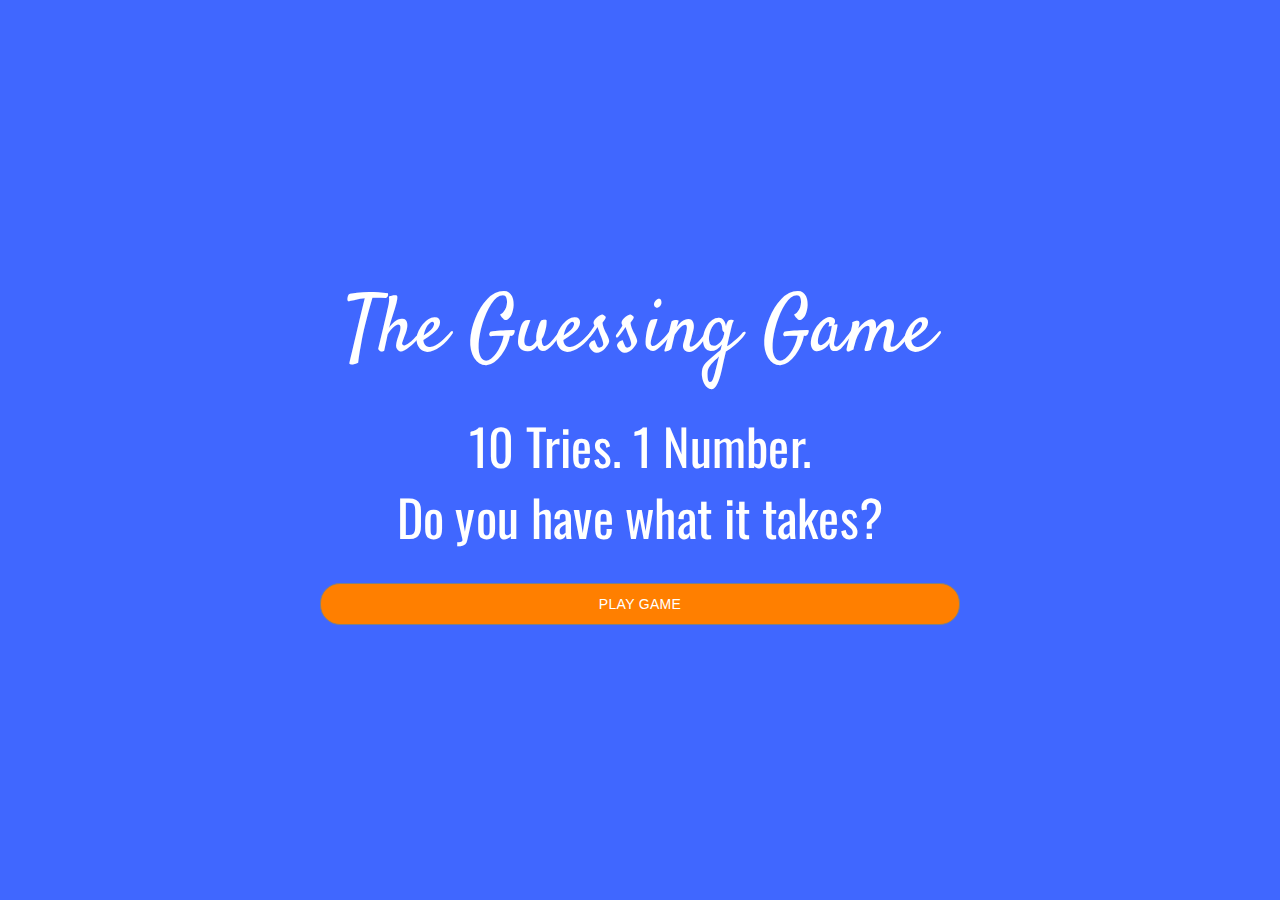
<file: numbers_game/index.html>
<!DOCTYPE html>
<html>
<head>
    <meta charset="utf-8">

    <title>Number guessing game</title>
    <link href="https://maxcdn.bootstrapcdn.com/bootstrap/3.3.7/css/bootstrap.min.css" rel="stylesheet" integrity="sha384-BVYiiSIFeK1dGmJRAkycuHAHRg32OmUcww7on3RYdg4Va+PmSTsz/K68vbdEjh4u" crossorigin="anonymous">
    <link href="https://maxcdn.bootstrapcdn.com/font-awesome/4.7.0/css/font-awesome.min.css" rel="stylesheet" integrity="sha384-wvfXpqpZZVQGK6TAh5PVlGOfQNHSoD2xbE+QkPxCAFlNEevoEH3Sl0sibVcOQVnN" crossorigin="anonymous">
    <link href="https://fonts.googleapis.com/css?family=Satisfy|Oswald" rel="stylesheet">
    <link rel="stylesheet" href="styles.min.css">

    <style>

        .lastResult {
            color: white;
            padding: 3px;
        }
    </style>
</head>

<body>
    <section class="game_overlay">
        <div class="start_overlay">
            <div class="overlay_block">
                
                <div class="overlay_game_title">The Guessing Game</div>
                <div class="overlay_text_block">
                    <div class="overlay_text">10 Tries. 1 Number.</div>
                    <div class="overlay_text">Do you have what it takes?</div>
                </div>

                <div class="start_button">
                    <span>Play Game</span>
                </div>
                
            </div>
        </div>
        <div class="danger_overlay displayNone">
            <div class="overlay_block">
                
                <div class="overlay_game_title">The Guessing Game</div>
                <div class="overlay_text_block">
                    <div class="overlay_text">10 Tries. 1 Number.</div>
                    <div class="overlay_text">Do you have what it takes?</div>
                </div>

                <div class="start_button">
                    <span>Play Game</span>
                </div>
                
            </div>
        </div>
    </section>
    <section class="game_container displayNone">
        <div class="game_wrapper">
            <div class="container">
                <div class="title_container">
                    <h1>The guessing game</h1>
                </div>

                <div class="instructions_container">
                    <p>A random number has been selected between 1 and 100. See if you can guess it in 10 turns or less. We'll tell you if your guess was too high or too low.</p>
                </div>

                <div class="submit_guess form">
                    <div class="guess_section">
                        <label for="guessField">Enter a guess: </label><input type="text" id="guessField" class="guessField">
                    </div>
                    <br />
                    <input type="submit" value="Submit guess" class="guessSubmit btn btn-primary">
                </div>

                <div class="resultParams displayNone">
                    <div class="guess_container">
                        <span class="guesses badge"></span> <span class="guessNumber"></span>
                    </div>
                    <div class="lastResultContainer label-danger">
                        <span class="lastResult"></span> <span class="incorrect">X</span>
                    </div>
                    
                    <div class="lowOrHiContainer">
                        <p class="lowOrHi"></p>
                    </div>
                    <div class="lowGuessContainer">
                        <p  class="lowGuess displayNone"></p>
                    </div>
                    <div class="binary_block displayNone">Learn how to guess the number within 10 guees using the <span class="binary_help"></span> method</div>

                    <div class="button_container">
                        <a href="#" class="btn btn-primary displayNone newGame" role="button">Start New Game</a>
                    </div>
                </div>
            </div>
        </div>
    </section>
</body>
<script
  src="https://code.jquery.com/jquery-1.12.4.min.js"
  integrity="sha256-ZosEbRLbNQzLpnKIkEdrPv7lOy9C27hHQ+Xp8a4MxAQ="
  crossorigin="anonymous"></script>
<script src="main.js"></script>
</html>
</file>
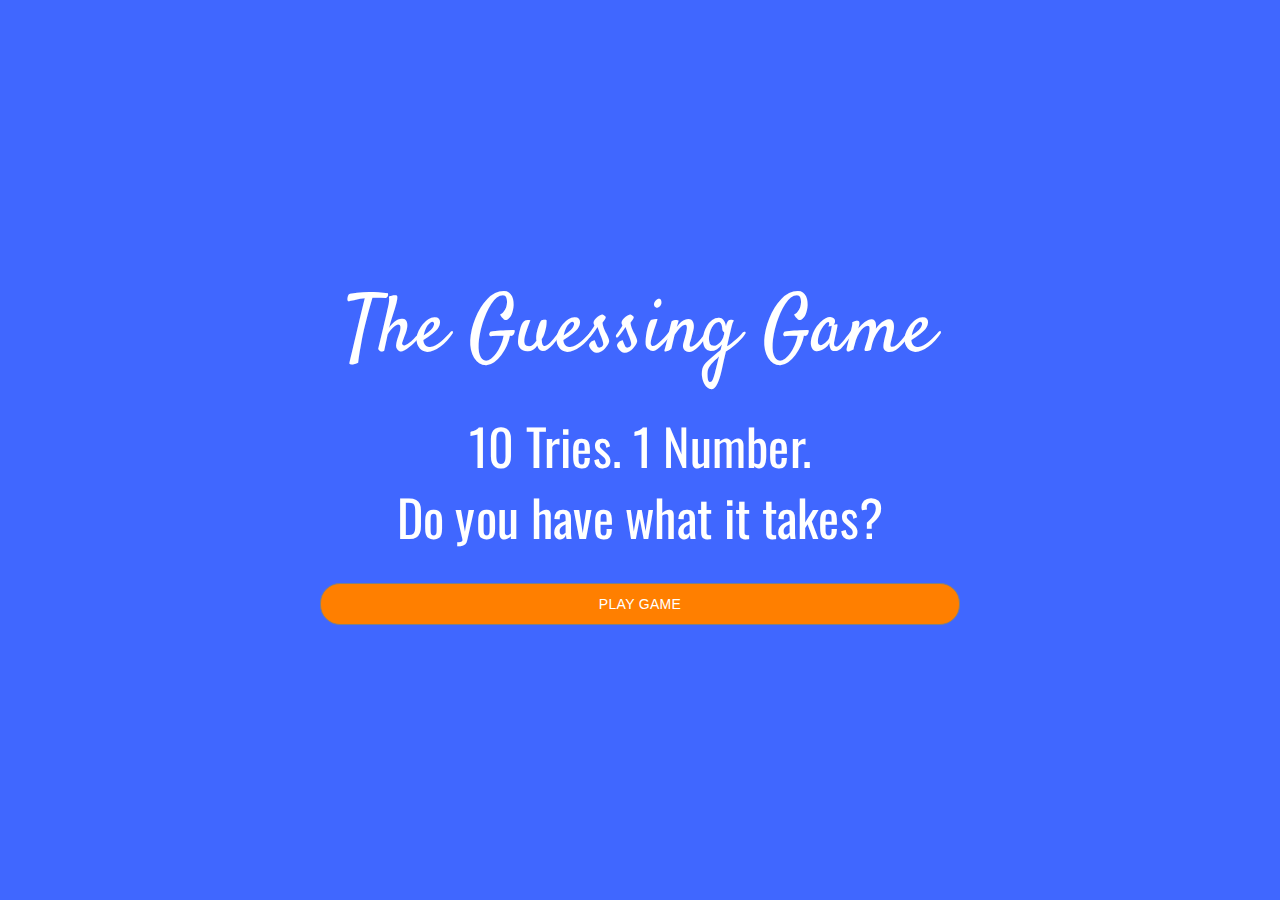
<file: numbers_game/number_guessing_game.html>
<!DOCTYPE html>
<html>
<head>
    <meta charset="utf-8">

    <title>Number guessing game</title>
    <link href="https://maxcdn.bootstrapcdn.com/bootstrap/3.3.7/css/bootstrap.min.css" rel="stylesheet" integrity="sha384-BVYiiSIFeK1dGmJRAkycuHAHRg32OmUcww7on3RYdg4Va+PmSTsz/K68vbdEjh4u" crossorigin="anonymous">
    <link href="https://maxcdn.bootstrapcdn.com/font-awesome/4.7.0/css/font-awesome.min.css" rel="stylesheet" integrity="sha384-wvfXpqpZZVQGK6TAh5PVlGOfQNHSoD2xbE+QkPxCAFlNEevoEH3Sl0sibVcOQVnN" crossorigin="anonymous">
    <link href="https://fonts.googleapis.com/css?family=Satisfy|Oswald" rel="stylesheet">
    <link rel="stylesheet" href="styles.min.css">

    <style>

        .lastResult {
            color: white;
            padding: 3px;
        }
    </style>
</head>

<body>
    <section class="game_overlay">
        <div class="start_overlay">
            <div class="overlay_block">
                
                <div class="overlay_game_title">The Guessing Game</div>
                <div class="overlay_text_block">
                    <div class="overlay_text">10 Tries. 1 Number.</div>
                    <div class="overlay_text">Do you have what it takes?</div>
                </div>

                <div class="start_button">
                    <span>Play Game</span>
                </div>
                
            </div>
        </div>
        <div class="danger_overlay displayNone">
            <div class="overlay_block">
                
                <div class="overlay_game_title">The Guessing Game</div>
                <div class="overlay_text_block">
                    <div class="overlay_text">10 Tries. 1 Number.</div>
                    <div class="overlay_text">Do you have what it takes?</div>
                </div>

                <div class="start_button">
                    <span>Play Game</span>
                </div>
                
            </div>
        </div>
    </section>
    <section class="game_container displayNone">
        <div class="game_wrapper">
            <div class="container">
                <div class="title_container">
                    <h1>The guessing game</h1>
                </div>

                <div class="instructions_container">
                    <p>A random number has been selected between 1 and 100. See if you can guess it in 10 turns or less. We'll tell you if your guess was too high or too low.</p>
                </div>

                <div class="form">
                    <label for="guessField">Enter a guess: </label><input type="text" id="guessField" class="guessField">
                    <input type="submit" value="Submit guess" class="guessSubmit">
                </div>

                <div class="resultParams">
                    <p class="guesses"></p>
                    <p class="lastResult"></p>
                    <p class="lowOrHi"></p>
                    <p class="lowGuess displayNone"></p>
                    <div class="binary_block displayNone">Learn how to guess the number within 10 guees using the <span class="binary_help"></span> method</div>
                </div>
            </div>
        </div>
    </section>
</body>
<script
  src="https://code.jquery.com/jquery-1.12.4.min.js"
  integrity="sha256-ZosEbRLbNQzLpnKIkEdrPv7lOy9C27hHQ+Xp8a4MxAQ="
  crossorigin="anonymous"></script>
<script src="main.js"></script>
</html>
</file>
<file: numbers_game/styles.min.css>
body{background-color:#fff;letter-spacing:.3px;color:#3d3d3d}html{font-size:10px}.displayNone{display:none !important}@-moz-keyframes slideUp{from{transform:translateY(0);overflow:hidden}to{overflow:hidden;height:0;transform:translateY(-100vh)}}@-webkit-keyframes slideUp{from{transform:translateY(0);overflow:hidden}to{overflow:hidden;height:0;transform:translateY(-100vh)}}@keyframes slideUp{from{transform:translateY(0);overflow:hidden}to{overflow:hidden;height:0;transform:translateY(-100vh)}}@-moz-keyframes fadeOut{from{opacity:1;overflow:hidden}to{opacity:0;height:0}}@-webkit-keyframes fadeOut{from{opacity:1;overflow:hidden}to{opacity:0;height:0}}@keyframes fadeOut{from{opacity:1;overflow:hidden}to{opacity:0;height:0}}section.game_overlay{height:100vh;background-color:#4067ff}section.game_overlay .start_overlay{display:flex;height:100%}section.game_overlay .start_overlay .overlay_block{width:100%;height:auto;margin:auto;text-align:center;color:#fff}section.game_overlay .start_overlay .overlay_block .overlay_game_title{font-family:'Satisfy',cursive;font-size:8rem;margin-bottom:2rem}section.game_overlay .start_overlay .overlay_block .overlay_text_block{margin-bottom:3rem}section.game_overlay .start_overlay .overlay_block .overlay_text_block .overlay_text{font-family:'Oswald',sans-serif;font-size:5rem}section.game_overlay .start_overlay .overlay_block .start_button{background-color:#ff7f00;padding:1rem;width:50%;margin:0 auto;border:1px solid grey;border-radius:2rem;transition:background-color .25s;cursor:pointer}section.game_overlay .start_overlay .overlay_block .start_button span{text-transform:uppercase}section.game_overlay .start_overlay .overlay_block .start_button:hover{background-color:rgba(255,127,0,0.5)}section.slide_up{-webkit-animation:slideUp 2s forwards;-moz-animation:slideUp 2s forwards;animation:slideUp 2s forwards}section.game_container{height:100vh;display:flex;align-items:center;justify-content:center;background-color:#fff}.game_wrapper .title_container{text-align:center;font-family:'Satisfy',cursive}.game_wrapper .title_container h1{font-size:5rem;margin-top:0;margin-bottom:3rem}.game_wrapper .instructions_container{margin-bottom:3rem}.game_wrapper .instructions_container *:last-child{margin-bottom:0}.game_wrapper .submit_guess{margin-bottom:2rem;text-align:center}.game_wrapper .submit_guess .submit_guess .guess_section{margin-bottom:1rem}.game_wrapper .submit_guess .submit_guess .guess_section label{padding-right:1rem}.game_wrapper .resultParams .guess_container{margin-bottom:2rem}.game_wrapper .resultParams .guess_container .guesses{border-radius:0}.game_wrapper .resultParams .lastResultContainer{text-align:center;height:5rem;display:flex;align-items:center;justify-content:center;margin-bottom:2rem}.game_wrapper .resultParams .lastResultContainer .lastResult{color:white;padding:3px;text-transform:uppercase;font-weight:bold;font-size:2rem}.game_wrapper .resultParams .lastResultContainer .incorrect{width:28px;height:28px;border-radius:50%;border-color:red;font-size:16px;color:white;line-height:140%;text-align:center;background:red;border:3px solid;font-weight:bold}.game_wrapper .resultParams .lowOrHiContainer{height:4rem;display:flex;align-items:center;justify-content:center;color:#fff}.game_wrapper .resultParams .lowOrHiContainer .lowOrHi{margin-bottom:0}.game_wrapper .resultParams .lowAnswer{background-color:blue}.game_wrapper .resultParams .highAnswer{background-color:pink}.game_wrapper .resultParams .lastResultContainer.fadeOut{-webkit-animation:fadeOut .25s forwards;-moz-animation:fadeOut .25s forwards;animation:fadeOut .25s forwards}.game_wrapper .resultParams .lowGuessContainer{margin-bottom:2rem}.game_wrapper .resultParams .lowGuessContainer *{margin-bottom:0}.game_wrapper .resultParams .binary_block{padding:2rem 0;color:#8a6d3b;background-color:#fcf8e3;border-color:#faebcc;text-align:center;margin-bottom:2rem}.game_wrapper .resultParams .button_container{text-align:center}
</file>
